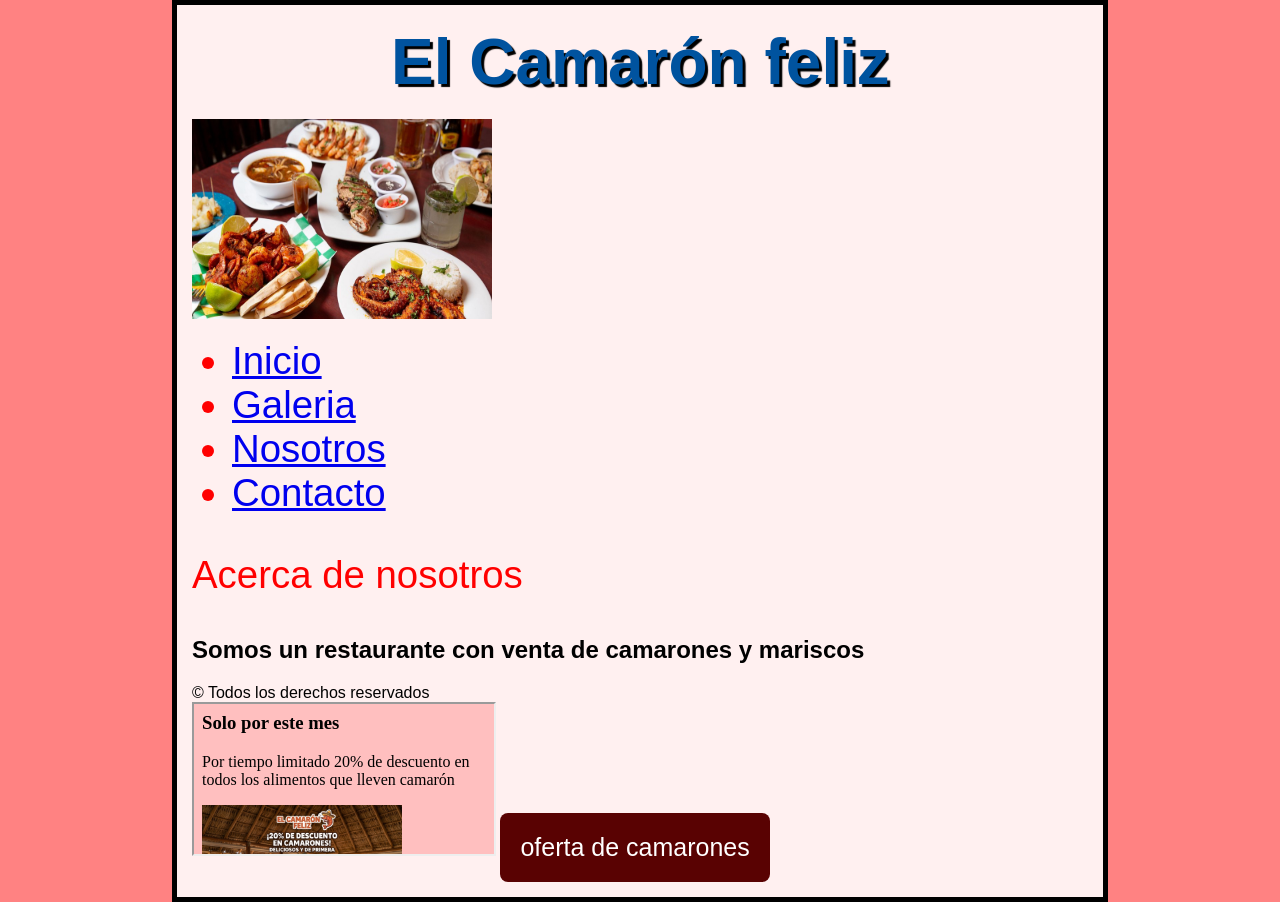
<file: index.html>
<!DOCTYPE html>
<html>
<head>
<link rel="icon" type="image/x-icon" href="camarónfeliz.ico">
<title>El Camarón feliz</title>
<meta charset="UTF-8">
<link rel="stylesheet" href="estiloindex.css">
<style>
.testbtn {
  background-color: #590202;
  color: white;
  font-size: 25px;
  padding: 20px;
  border: none;
  border-radius: 8px;
  cursor: pointer;
}

.testbtn:hover {
  background-color: #590202;
}
</style>
</head>
<body>
<div>
<h1>El Camarón feliz</h1>

  <img src="platillos-de-mariscos.jpg" alt="Girl in a jacket" style="width:300px;height:200px;">
<ul>
<li><a href="index.html">Inicio</a></li>
<li><a href="galeria.html">Galeria</a></li>
<li><a href="nosotros.html">Nosotros</a></li>
<li><a href="contacto.html">Contacto</a></li>
</ul>
</div>
<div>
<p>Acerca de nosotros</p>
<h2>Somos un restaurante con venta de camarones y mariscos</h2>
</div>
<div>&copy; Todos los derechos reservados</div>
<iframe src="Anuncion.html" title="description"></iframe>
<button class="testbtn">oferta de camarones</button>
</body>
</html>
</file>
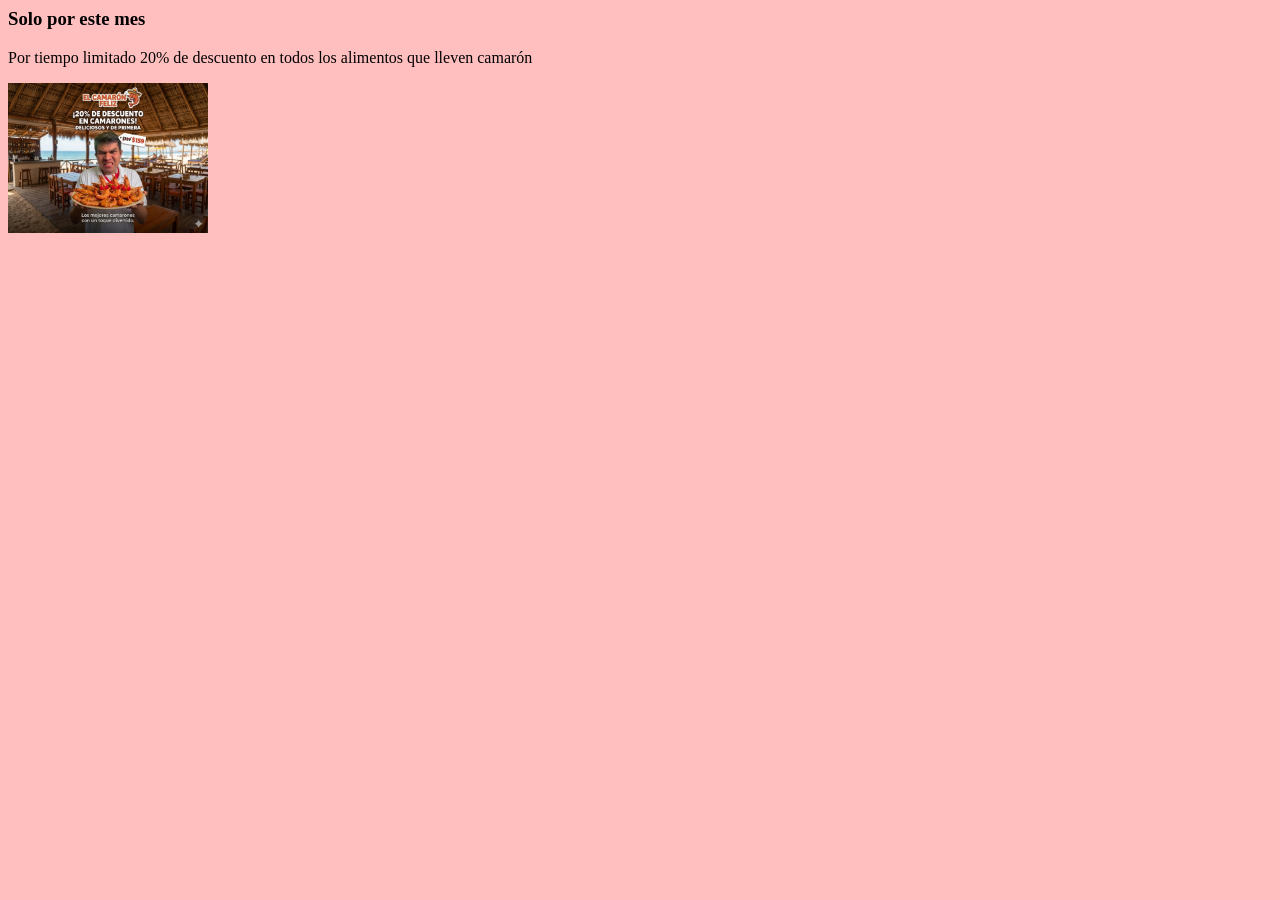
<file: Anuncion.html>
<DOCTYPE html>
<html lang='es'>
<head>
<meta charset= 'UTF-8'>
</head>
<body style = "background-color: #FFBFBF;">
<h3>Solo por este mes</h3>
<p>Por tiempo limitado 20% de descuento en todos los alimentos que lleven camarón</p>
<img src="perezelcamaron.png" width="200" height="150" alt="anuncio" />
</body>
</html>
</file>
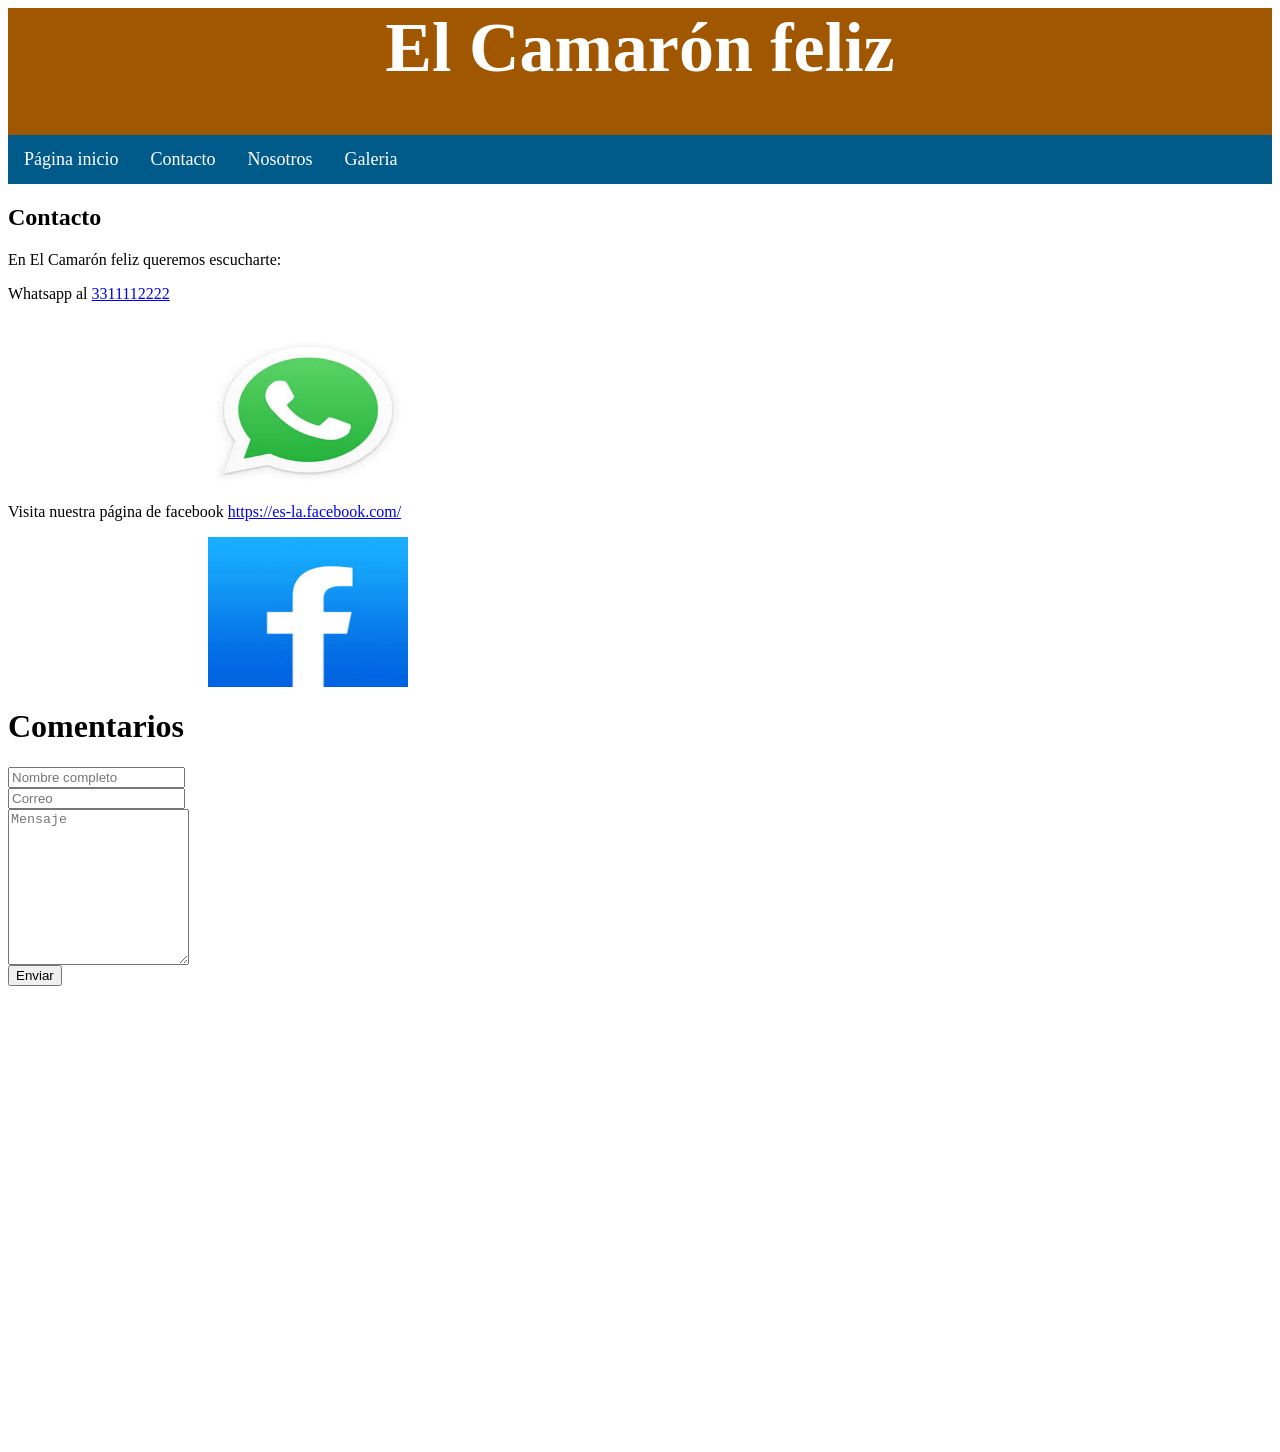
<file: contacto.html>
<html>
   <head>
      <title>Contacto</title>
      <link rel="stylesheet" href="estilocontacto.css">
   </head>
   <body>
      <div id="encabezado">
         <h1>El Camarón feliz</h1>
         <ul class="navbar">
           <li><a href="index.html">Página inicio</a>
           <li><a href="contacto.html">Contacto</a>
           <li><a href="nosotros.html">Nosotros</a>
           <li><a href="galeria.html">Galeria</a>
         </ul>
      </div>
   <div id="pagina">
    <div id="columna_principal">
    <h2>Contacto</h2>
     <p>En El Camarón feliz queremos escucharte:</p>
     <p>Whatsapp al <a href="https://api.whatsapp.com/send/?phone=%2B52130850270&text=Hola &type=phone_number&app_absent=0">3311112222 </a></p><br>
       <img src="whatsapp.jfif" width="200" height="150" alt="teléfono" />
     <p>Visita nuestra página de facebook <a href="https://es-la.facebook.com/">https://es-la.facebook.com/</a></p>
       <img src="facebook.jfif" width="200" height="150" alt="facebook" />
     <div class="container">
  	<h1>Comentarios</h1>
  	<form action="https://formsubmit.co/d046b30e69046cb438d696f1856a53b8" method="POST">
    		<div class="form-group">
      			<div class="form-row">
        			<div class="col">
          				<input type="text" name="name" class="form-control" placeholder="Nombre completo" required>
        			</div>
        			<div class="col">
          				<input type="email" name="email" class="form-control" placeholder="Correo" required>
        			</div>
      			</div>
    		</div>
    		<div class="form-group">
      			<textarea placeholder="Mensaje" class="form-control" name="message" rows="10" required></textarea>
    		</div>
    			<button type="submit" class="btn btn-lg btn-dark btn-block">Enviar</button>
  	</form>
    </div>

 <iframe src="https://www.google.com/maps/embed?pb=!1m18!1m12!1m3!1d3731.9804934242065!2d-103.33122364518137!3d20.711016705879477!2m3!1f0!2f0!3f0!3m2!1i1024!2i768!4f13.1!3m3!1m2!1s0x8428b14cc7e3e08b%3A0xc5b4668d7ab439ea!2sCBTIS%2010!5e0!3m2!1ses-419!2smx!4v1780071927879!5m2!1ses-419!2smx" width="600" height="450" style="border:0;" allowfullscreen="" loading="lazy" referrerpolicy="no-referrer-when-downgrade"></iframe>
  
  </body>
</html>
</file>
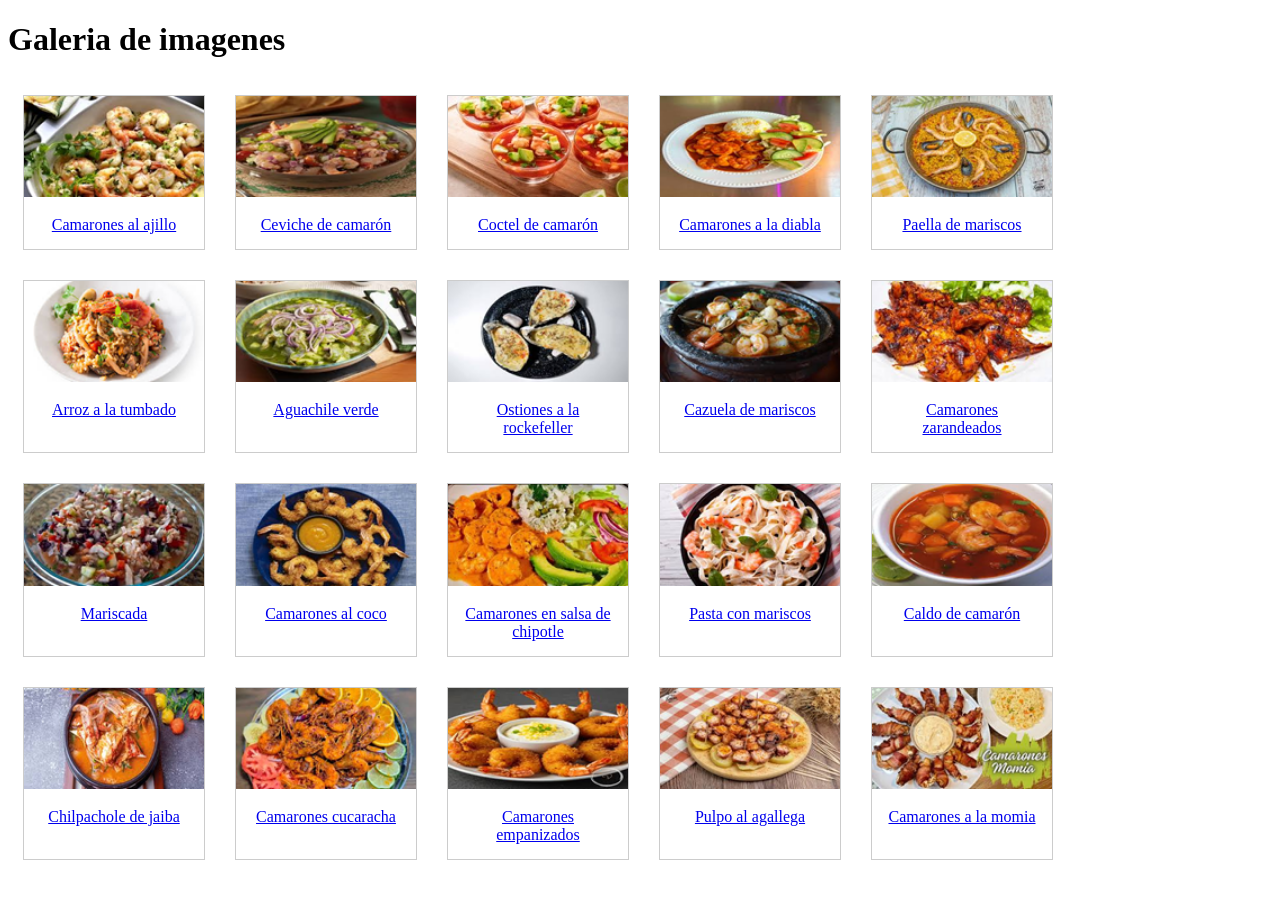
<file: galeria.html>
<!DOCTYPE html>
<html>
<head>
<link rel="stylesheet" href="EstiloGaleria.css">

</head>
<body>

<h1>Galeria de imagenes</h1>
 <div class="city">
 
 </div>
<div class="gallery">

<div class="gallery-item">
  <a target="_blank" href="camaronesalajillo.jpg">
    <img src="mini.camaronesalajillo.png" 
  </a>
  <div class="desc">Camarones al ajillo</div>
</div>

<div class="gallery-item">
  <a target="_blank" href="cevichedecamaron.jpg">
    <img src="mini.cevichedecamaron.png"
  </a>
  <div class="desc">Ceviche de camarón</div>
</div>

<div class="gallery-item">
  <a target="_blank" href="cocteldecamaron.jpg">
    <img src="mini.cocteldecamaron.png"   </a>
  <div class="desc">Coctel de camarón</div>
</div>

<div class="gallery-item">
  <a target="_blank" href="camaronesaladiabla.jpg">
    <img src="mini.camaronesaladiabla.png"  
  </a>
  <div class="desc">Camarones a la diabla</div>
</div>

<div class="gallery-item">
  <a target="_blank" href="paellademariscos.jpg">
    <img src="mini.paellademariscos.png" alt="Xbox One" 
  </a>
  <div class="desc">Paella de mariscos</div>
</div>

<div class="gallery-item">
  <a target="_blank" href="arrozalatumbada.jpg">
    <img src="mini.arrozalatumbada.png" 
  </a>
  <div class="desc">Arroz a la tumbado</div>
</div>

<div class="gallery-item">
  <a target="_blank" href="aguachile.jpg">
    <img src="mini.aguachile.png"
  </a>
  <div class="desc">Aguachile verde</div>
</div>

<div class="gallery-item">
  <a target="_blank" href="ostionesalarockefeller.jpg">
    <img src="mini.ostionesalarockefeller.png"
  </a>
  <div class="desc">Ostiones a la rockefeller</div>
</div>

<div class="gallery-item">
  <a target="_blank" href="cazuelademariscos.jpg">
    <img src="mini.cazuelademariscos.png" 
  </a>
  <div class="desc">Cazuela de mariscos</div>
</div>

<div class="gallery-item">
  <a target="_blank" href="camaroneszarandeados.jpg">
    <img src="mini.camaroneszarandeados.png" 
  </a>
  <div class="desc">Camarones zarandeados</div>
</div>

<div class="gallery-item">
  <a target="_blank" href="mariscada.jpg">
    <img src="mini.mariscada.png"
  </a>
  <div class="desc">Mariscada</div>
</div>

<div class="gallery-item">
  <a target="_blank" href="camaronesalcoco.jpg">
    <img src="mini.camaronesalcoco.png" 
  </a>
  <div class="desc">Camarones al coco</div>
</div>

<div class="gallery-item">
  <a target="_blank" href="camaronesensalsadechipotle.jpg">
    <img src="mini.camaronesensalsadechipotle.png"  </a>
  <div class="desc">Camarones en salsa de chipotle</div>
</div>

<div class="gallery-item">
  <a target="_blank" href="pastaconmariscos.jpg">
    <img src="mini.pastaconmariscos.png" 
  </a>
  <div class="desc">Pasta con mariscos</div>
</div>

<div class="gallery-item">
  <a target="_blank" href="caldodecamaron.jpg">
    <img src="mini.caldodecamaron.png"
  </a>
  <div class="desc">Caldo de camarón</div>
</div>

<div class="gallery-item">
  <a target="_blank" href="chilpacholedejaiba.jpg">
    <img src="mini.chilpacholedejaiba.png" 
  </a>
  <div class="desc">Chilpachole de jaiba</div>
</div>

<div class="gallery-item">
  <a target="_blank" href="camaronescucaracha.jpg">
    <img src="mini.camaronescucaracha.png"
  </a>
  <div class="desc">Camarones cucaracha</div>
</div>

<div class="gallery-item">
  <a target="_blank" href="camaronesempanizados.jpg">
    <img src="mini.camaronesempanizados.png"
  </a>
  <div class="desc">Camarones empanizados</div>
</div>

<div class="gallery-item">
  <a target="_blank" href="pulpoalagallega.jpg">
    <img src="mini.pulpoalagallega.png"
  </a>
  <div class="desc">Pulpo al agallega</div>
</div>

<div class="gallery-item">
  <a target="_blank" href="camaronesmomia.jpg">
    <img src="mini.camaronesmomia.png" 
  </a>
  <div class="desc">Camarones a la momia</div>
</div>

</div>

</body>
</html>
</file>
<file: estiloindex.css>
html {
  background-color: #FF8282;
  font-family: "Open Sans", sans-serif;
  margin: 0; 
  padding: 0;
  box-sizing: border-box;
}

body {
  width: 70%;
  margin: 0 auto;
  background-color: #FFF0F0;
  padding: 0 15px 15px 15px;
  border: 5px solid black;
  }

h1 {
  text-align: center;
  margin: 0;
  padding: 10px 0;
  color: #BA001F;
 }

 p{
  color: red;
 }

li {
  color: red;
 }
}

@media only screen and (max-width: 400px) {
  h1 {
    font-size: 2vw; 
    text-align: center;
    margin: 0;
    padding: 10px 0;
    color: #BA001F;
    text-shadow: 3px 3px 1px black;
}

 p{
    font-size: 1vw;  
  }
}


@media only screen and (min-width: 401px) and (max-width: 1980px){
  h1 {
    font-size: 5vw;
    text-align: center;
    margin: 0;
    padding: 20px 0;
    color: #00539F;
    text-shadow: 3px 3px 1px black;
  }
 p{
      font-size: 3vw;
 }

li {
    font-size: 3vw;
  }
}
</file>
<file: estilocontacto.css>
html {
 margin: 0;
 padding: 0;
 box-sizing: border-box;
 }

div#encabezado {
  background-color: #A15600;
  text-align: center;
  font-size: 35px;
  color: white;
  height: auto;
}

div#columna_principal{
 float: left;
 background-color: #FFFFFF; 
}

.navbar {
        margin: 0 px;
        padding: 0 px;
        text-align: left;
        font-size: 18px;
        list-style-type:none;
        height: auto;
        background-color: #005B8A;
        }
ul {
  list-style-type: none;
  margin: 0;
  padding: 0;
  overflow: hidden;

}

ul li {
  float: left;
}

ul li a {
  display: block;
  color: white;
  text-align: center;
  padding: 14px 16px;
  text-decoration: none;
}

ul li a:hover {
  background-color: #111111;
}


img {
  display: block;
  margin: 0 auto;
}
</file>
<file: EstiloGaleria.css>
div.gallery {
  display: flex;
  flex-wrap: wrap;
  justify-content: flex-start;
}

div.gallery-item {
  margin: 15px;
  border: 1px solid #ccc;
  width: 180px;
}

div.gallery-item:hover {
  border: 1px solid #777;
}

div.gallery-item img {
  width: 100%;
  height: auto;
}

div.gallery-item div.desc {
  padding: 15px;
  text-align: center;
}
</file>
